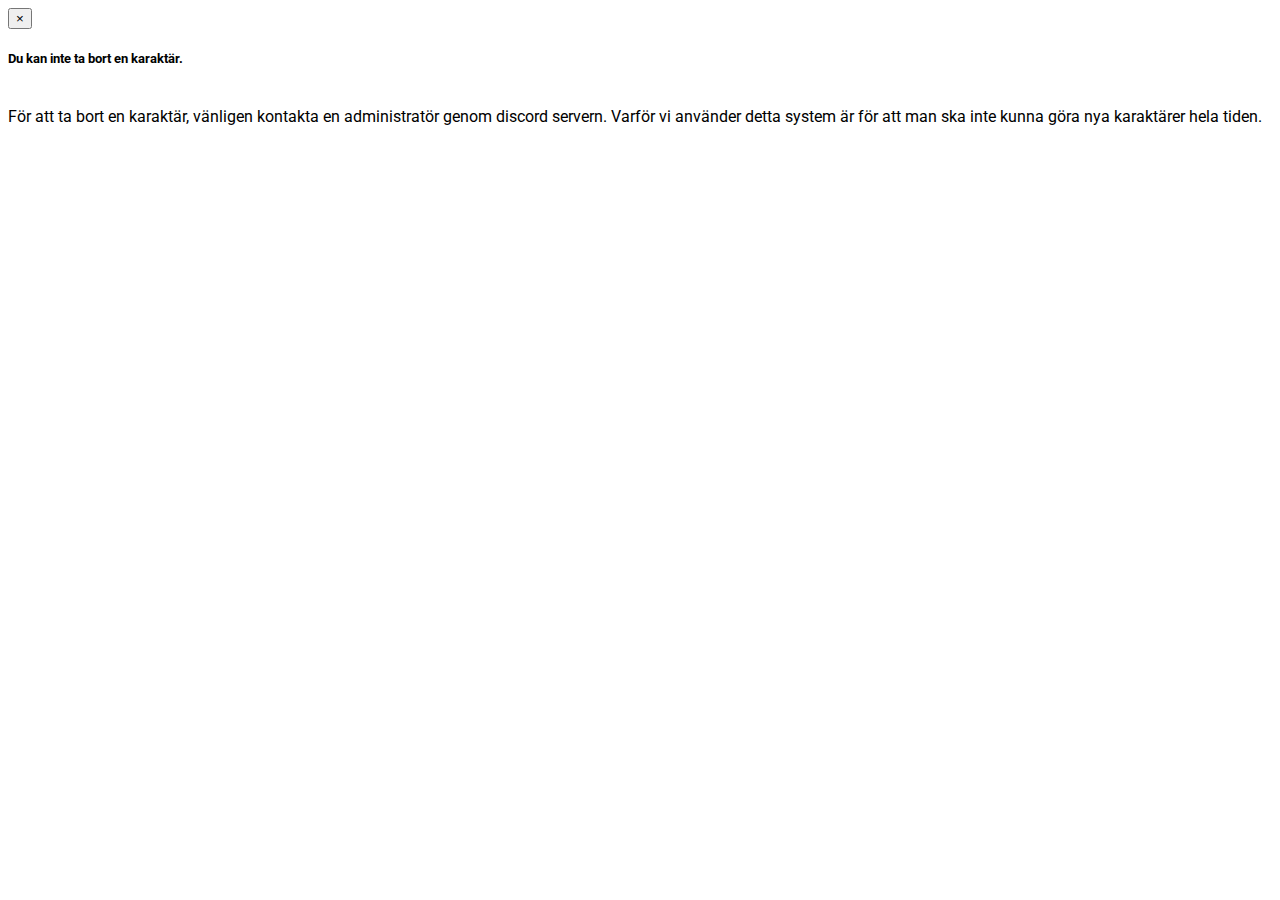
<file: [character-system]/esx_kashacters/html/ui.html>
<html>
    <head>
        <meta charset="utf-8">
        <meta name="viewport" content="width=device-width, initial-scale=1, shrink-to-fit=no">
        <!-- Custom CSS -->
        <link rel="stylesheet" type="text/css" href="css/main.css" />
        <link rel="stylesheet" href="https://use.fontawesome.com/releases/v5.3.1/css/all.css" integrity="sha384-mzrmE5qonljUremFsqc01SB46JvROS7bZs3IO2EmfFsd15uHvIt+Y8vEf7N7fWAU" crossorigin="anonymous">
        <!-- Bootstrap CSS -->
        <link rel="stylesheet" href="https://stackpath.bootstrapcdn.com/bootstrap/4.1.3/css/bootstrap.min.css" integrity="sha384-MCw98/SFnGE8fJT3GXwEOngsV7Zt27NXFoaoApmYm81iuXoPkFOJwJ8ERdknLPMO" crossorigin="anonymous">
        <!-- Google Fonts -->
        <link href="https://fonts.googleapis.com/css?family=Roboto" rel="stylesheet">
    </head>
    <body style="background-color: rgba(0,0,0,0); font-family: 'Roboto', sans-serif !important;">
    <div class="main-container">
        <!-- Server information -->
        <div src="https://i.imgur.com/j0viTTh.png" class="server_logo"></div>

        <div class="_overcast_"></div>
        <div class="character_undercast"></div>
            <div class="character-container">
                <div class="character-box" id="box1" data-ischar="false" data-charid="1">
                    <h3 class="character-fullname">Okänd karaktär</h3><hr class="hr_top">
                    <div class="character-info">
                        <p class="character-info-new">[1] Ledig plats</p>
                    </div>
                </div>
                <div class="character-box" id="box2" data-ischar="false" data-charid="2">
                    <h3 class="character-fullname">Okänd karaktär</h3><hr class="hr_top">
                    <div class="character-info">
                        <p class="character-info-new">[2] Ledig plats</p>
                    </div>
                </div>
                <div class="character-box" id="box3" data-ischar="false" data-charid="3">
                    <h3 class="character-fullname">Okänd karaktär</h3><hr class="hr_top">
                    <div class="character-info">
                        <p class="character-info-new">[3] Ledig plats</p>
                    </div>
                </div>
                <div class="character-box" id="box4" data-ischar="false" data-charid="4">
                    <h3 class="character-fullname">Okänd karaktär</h3><hr class="hr_top">
                    <div class="character-info">
                        <p class="character-info-new">[4] Ledig plats</p>
                    </div>
                </div>
            </div>
            <div class="character-buttons">
                <button class="btn btn-play" id="play-char" data-target="#play-char">SPELA VALD KARAKTÄR</button>
                <button class="btn btn-delete" id="delete" data-toggle="modal" data-target="#delete-char">TA BORT VALD KARAKTÄR</button>
            </div>
        </div>

        <div id="delete-char" class="modal fade" role="dialog">
            <div class="modal-dialog">
                <div class="modal-content">
                    <div class="modal-header">
                        <button type="button" class="close" data-dismiss="modal">&times;</button>
                    </div>
                    <div class="modal-body">
                        <h5>Du kan inte ta bort en karaktär.</h5><br>
                        <p>För att ta bort en karaktär, vänligen kontakta en administratör genom discord servern. Varför vi använder detta system är för att man ska inte kunna göra nya karaktärer hela tiden.</p>
                        <br>
                    </div>
                </div>
            </div>
        </div>
        <script src="https://code.jquery.com/jquery-3.3.1.min.js" integrity="sha256-FgpCb/KJQlLNfOu91ta32o/NMZxltwRo8QtmkMRdAu8=" crossorigin="anonymous"></script>
        <script src="https://cdnjs.cloudflare.com/ajax/libs/popper.js/1.14.3/umd/popper.min.js" integrity="sha384-ZMP7rVo3mIykV+2+9J3UJ46jBk0WLaUAdn689aCwoqbBJiSnjAK/l8WvCWPIPm49" crossorigin="anonymous"></script>
        <script src="https://stackpath.bootstrapcdn.com/bootstrap/4.1.3/js/bootstrap.min.js" integrity="sha384-ChfqqxuZUCnJSK3+MXmPNIyE6ZbWh2IMqE241rYiqJxyMiZ6OW/JmZQ5stwEULTy" crossorigin="anonymous"></script>
        <script src="js/app.js" type="text/javascript"></script>
    </body>
</html>
</file>
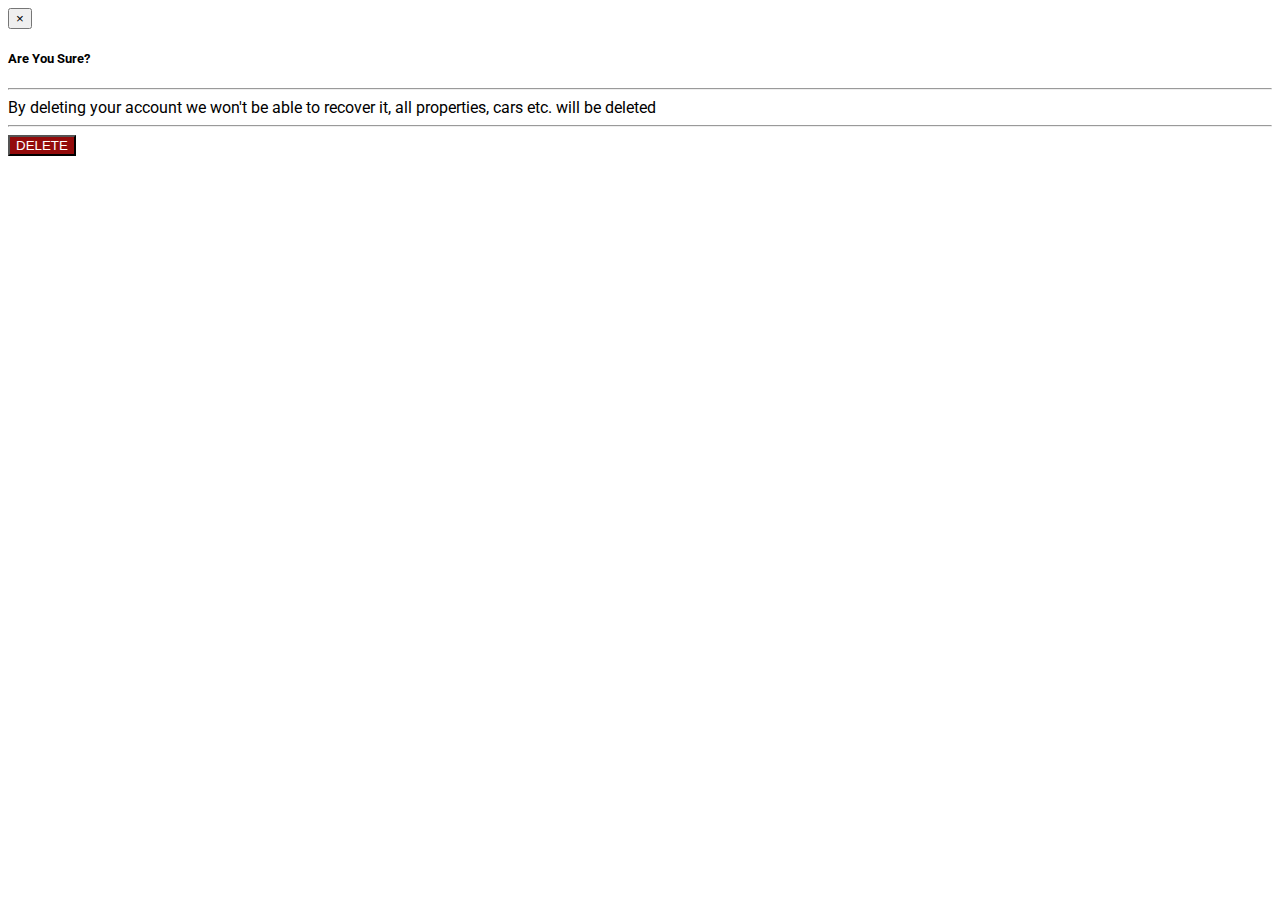
<file: [character-system]/vanliga/html/ui.html>
<html>
    <head>
        <meta charset="utf-8">
        <meta name="viewport" content="width=device-width, initial-scale=1, shrink-to-fit=no">
        <!-- Custom CSS -->
        <link rel="stylesheet" type="text/css" href="css/main.css" />
        <link rel="stylesheet" href="https://use.fontawesome.com/releases/v5.3.1/css/all.css" integrity="sha384-mzrmE5qonljUremFsqc01SB46JvROS7bZs3IO2EmfFsd15uHvIt+Y8vEf7N7fWAU" crossorigin="anonymous">
        <!-- Bootstrap CSS -->
        <link rel="stylesheet" href="https://stackpath.bootstrapcdn.com/bootstrap/4.1.3/css/bootstrap.min.css" integrity="sha384-MCw98/SFnGE8fJT3GXwEOngsV7Zt27NXFoaoApmYm81iuXoPkFOJwJ8ERdknLPMO" crossorigin="anonymous">
        <!-- Google Fonts -->
        <link href="https://fonts.googleapis.com/css?family=Roboto" rel="stylesheet">
    </head>
    <body style="background-color: rgba(0,0,0,0); font-family: 'Roboto', sans-serif !important;">
        <div class="main-container">
            <div class="character-container">
                <div class="character-box" data-ischar="false" data-charid="1">
                    <h3 class="character-fullname"><i class="fas fa-plus"></i></h3>
                    <div class="character-info">
                        <p class="character-info-new">Create new character</p>
                    </div>
                </div>
                <div class="character-box" data-ischar="false" data-charid="2">
                    <h3 class="character-fullname"><i class="fas fa-plus"></i></h3>
                    <div class="character-info">
                        <p class="character-info-new">Create new character</p>
                    </div>
                </div>
                <div class="character-box" data-ischar="false" data-charid="3">
                    <h3 class="character-fullname"><i class="fas fa-plus"></i></h3>
                    <div class="character-info">
                        <p class="character-info-new">Create new character</p>
                    </div>
                </div>
                <div class="character-box" data-ischar="false" data-charid="4">
                    <h3 class="character-fullname"><i class="fas fa-plus"></i></h3>
                    <div class="character-info">
                        <p class="character-info-new">Create new character</p>
                    </div>
                </div>
            </div>
            <div class="character-buttons">
                <button class="btn btn-play" id="play-char">PLAY</button>
                <button class="btn btn-delete" id="delete" data-toggle="modal" data-target="#delete-char">DELETE</button>
            </div>
        </div>

        <div id="delete-char" class="modal fade" role="dialog">
            <div class="modal-dialog">
                <div class="modal-content">
                    <div class="modal-header">
                        <button type="button" class="close" data-dismiss="modal">&times;</button>
                    </div>
                    <div class="modal-body">
                        <h5>Are You Sure?</h5>
                        <hr>
                        <p>By deleting your account we won't be able to recover it, all properties, cars etc. will be deleted</p>
                        <hr>
                        <div class="modal-footer">
                            <button id="deletechar" class="btn btn-delete" data-toggle="modal" data-dismiss="modal">DELETE</button>
                        </div>
                    </div>
                </div>
            </div>
        </div>
        <script src="https://code.jquery.com/jquery-3.3.1.min.js" integrity="sha256-FgpCb/KJQlLNfOu91ta32o/NMZxltwRo8QtmkMRdAu8=" crossorigin="anonymous"></script>
        <script src="https://cdnjs.cloudflare.com/ajax/libs/popper.js/1.14.3/umd/popper.min.js" integrity="sha384-ZMP7rVo3mIykV+2+9J3UJ46jBk0WLaUAdn689aCwoqbBJiSnjAK/l8WvCWPIPm49" crossorigin="anonymous"></script>
        <script src="https://stackpath.bootstrapcdn.com/bootstrap/4.1.3/js/bootstrap.min.js" integrity="sha384-ChfqqxuZUCnJSK3+MXmPNIyE6ZbWh2IMqE241rYiqJxyMiZ6OW/JmZQ5stwEULTy" crossorigin="anonymous"></script>
        <script src="js/app.js" type="text/javascript"></script>
    </body>
</html>
</file>
<file: [character-system]/esx_kashacters/html/css/main.css>
html {
    overflow: hidden;
}

p {
    margin: 0 !important;
}

._overcast_ {
    
    z-index: -2;

    margin-left: -288px;
    margin-top: -800px;

    position: absolute;
    width: 1920px;
    height: 1080px;
}

.server_logo {
    position: absolute;
    background-image: url(https://i.imgur.com/j0viTTh.png);
    background-size: 100% 100%;
    width: 550px;
    height: 580px;

    margin-top: -400px;
    margin-left: 380px;

    z-index: 0;
}

.character_undercast {

    position: absolute;
    background: rgb(23, 23, 29);

    z-index: -1;

    margin-top: -500px;
    margin-left: -350px;
    width: 10000px;
    height: 10000px;  
    cursor: not-allowed;
}

.main-container {
    display: none;
    cursor: default;
    width: 70vw;
    margin: auto;
    position: relative;
    top: 35vh;

    
}

.character-container {
    width: 100%;
    margin: auto;
    display: flex;
    justify-content: space-between;

    left: 0;
    right: 0;
    margin-left: 90px;
}

.hr_top {
    margin-top: 5px;
    margin: 10px;
    border-top: 2px solid rgb(255, 154, 3);
}

.over_characters {
    margin: 10px;
    z-index: 99999;
    border-top: 2px solid rgb(255, 154, 3);
}

.character-box {
    color: rgb(255, 154, 3);
    border: 2px solid rgb(255, 154, 3);
    border-radius: 10px;
    text-align: center;

    width: 400px;
    height: 300px;

    margin: -40px;
    margin-left: -250px;
    margin-top: 270px;

    box-shadow: 0px 3px 5px rgba(0, 0, 0, 0.6);
    
    transition: all 0.5s ease-in-out;
    cursor: pointer;
}

.character-box:hover {
    background: rgb(21, 21, 26);
    background-color: rgb(21, 21, 26);
    color: rgb(255, 255, 255);
    border-radius: 10px;
    transition: 200ms;
    margin-top: 250px;
}

.character-info {
    color: rgb(211, 211, 211);
    text-align: left!important;
    text-indent: 12px;
}

.character-info-new {
    color: rgb(211, 211, 211);
    font-weight: 400;
    text-indent: 12px;
}

.character-fullname {
    font-size: 18px;
    margin-top: 10px;
    text-align: left;
    text-indent: 12px;
    font-weight: 500;
}

.character-buttons {
    display: none;
}

.border-buttons {
    position: relative;
}

.btn {
    border: 2px solid white;
    background: 0;
    outline: 0;
}

.btn-play {
    color: rgb(209, 209, 209);
    background: 0;
    outline: 0;

    margin-left: -155px;
    margin-top: -860px;

    width: 200px;
    height: 50px;

    letter-spacing: 0px;

    transition: all 1.5s ease-in;

    animation: buttonClick1 1s;
}

@keyframes buttonClick1 {
    from {
        transform: translateY(-100px);
        opacity: 0.2;
    }

    to { 
        transform: translateY(0px);
    }
}

.btn-delete {
    color: rgb(209, 209, 209);
    background: 0;
    outline: 0;

    margin-left: 45px;
    margin-top: -860px;

    width: 220px;
    height: 50px;

    letter-spacing: 0px;

    transition: all 1.5s ease-in;

    animation: buttonClick2 1s;
}

@keyframes buttonClick2 {
    from {
        transform: translateY(-100px);
        opacity: 0.2;
    }

    to { 
        transform: translateY(0px);
    }
}

.btn-play:hover {
    background: rgba(238, 238, 238, 0.212);
}

.btn-delete:hover {
    background: rgba(238, 238, 238, 0.212);
}

.active-char {
    margin-top: 250px;
    background: rgb(21, 21, 26);
    background-color: rgb(21, 21, 26);
}

.server_name {
    text-transform: uppercase;
    font-size: 60px;
    font-weight: 600;
    letter-spacing: 2px;

    color: white;
    
    position: absolute;
    transform: translateX(47%);
    margin-top: -155px;
    left: 0;
}

.under_servername {
    
    position: absolute;
    color: white;
    font-size: 20px;
    transform: translateX(265%);
    margin-top: -85px;
}


#box1 {
    animation: box1 1.2s;
}

#box2 {
    animation: box1 .9s;
}

#box3 {
    animation: box1 .6s;
}

#box4 {
    animation: box1 .3s;
}

@keyframes box1 {
    from {
        transform: translateY(-100px);
        opacity: 0.4;
    }

    to { 
        transform: translateY(0px);
        opacity: 0.95;
    }
}

@keyframes box2 {
    from {
        transform: translateY(-300px);
        opacity: 0.3;
    }

    to { 
        transform: translateY(0px);
        opacity: 0.94;
    }
}

@keyframes box3 {
    from {
        transform: translateY(-500px);
        opacity: 0.2;
        opacity: 0.93;
    }

    to { 
        transform: translateY(0px);
    }
}

@keyframes box4 {
    from {
        transform: translateY(-700px);
        opacity: 0.1;
        opacity: 0.92;
    }

    to { 
        transform: translateY(0px);
    }
}
</file>
<file: [character-system]/vanliga/html/css/main.css>
html {
    overflow: hidden;
}

p {
    margin: 0 !important;
}

.main-container {
    display:none;
    width: 70vw;
    margin: auto;
    position: relative;
    top: 35vh;
}

.character-container {
    width: 100%;
    margin: auto;
    display: flex;
    justify-content: space-between;
}

.character-box {
    color: #FFFFFF;
    background: rgba(0,0,0,0.6);
    padding: 20px;
    text-align: center;
    border: 2px solid transparent;
}

.character-box:hover {
    background: rgba(42, 125, 193,1.0);
    border-radius: 5px;
    transition: 200ms;
}

.character-info {
    text-align: left!important;
}

.character-buttons {
    display: none;
    width: 70vw;
    margin:15px auto;
}

.btn-play {
    background: #43A047;
    color: #FFFFFF;
    float:left;
    margin-right: 10px;
}

.btn-play:hover {
    background: #2eb72c;
}

.btn-delete {
    background: #930b0b;
    color: #FFFFFF;
    float:left;
}

.btn-delete:hover {
    background: #b50c0c;
}

.active-char {
    border: 2px solid rgba(0,0,0,0.4);
}
</file>
